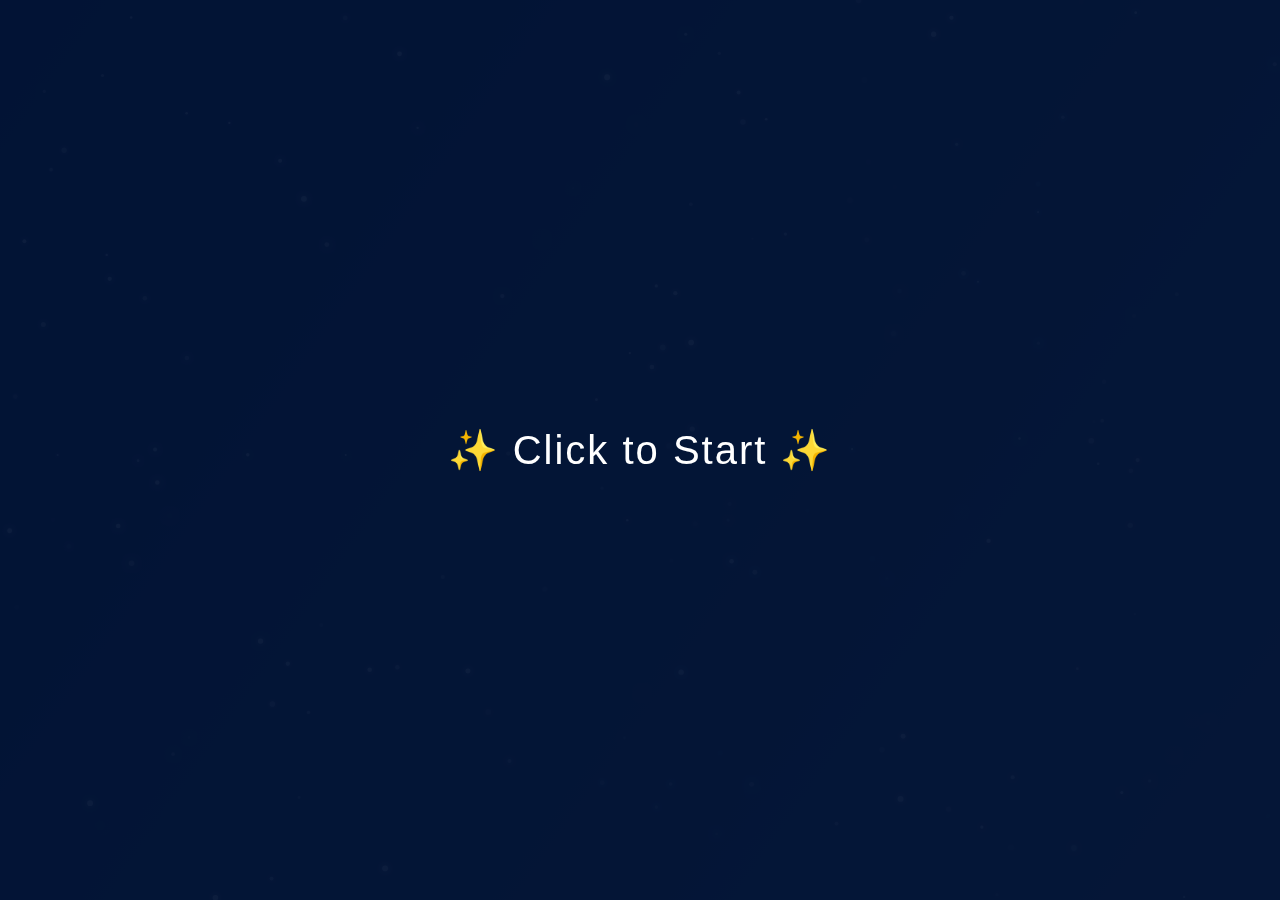
<file: for-mobile-device/HappyBirthday.html>
<!DOCTYPE html>
<html lang="en">
  <head>
    <meta charset="UTF-8" /> <!-- Set character encoding for Unicode support -->
    <meta name="viewport" content="user-scalable=no"> <!-- Prevent user from zooming (double-tap/pinch) -->
    <link rel="stylesheet" href="HappyBirthday.css" /> <!-- Link to main CSS file for layout and styles -->
    <title>Happy birthday</title> <!-- Page title shown in browser tab -->
    <!-- 
      Note: 
      - The CSS file contains all layout, card, letter, and animation styles.
      - The canvas is used for background animation and fireworks.
    -->
  </head>
  <body>
    <!-- 
      Animated Strings Container
      - This div is for the animated "HAPPY BIRTHDAY" strings.
      - The canvas covers the background for fireworks and stars.
    -->
    <div class="animated-strings-container">
      <!-- The canvas for animated strings is positioned absolutely and covers the background. -->
    </div>

    <!-- 
      Main Panel
      - Contains the birthday card and the bonus letter.
      - Both are styled as 3D flip cards.
    -->
    <div class="main-panel">
      <!-- 
        Birthday Card
        - Flips to show the message.
        - .card-inner handles the 3D flip.
        - .card-front is the cover, .card-back is the message.
      -->
      <div class="birthday-card">
        <div class="card-inner">
          <div class="card-front">
            <div class="card-title">
              <span class="cake-icon">🎂</span> Birthday Card <span class="cake-icon">🎂</span>
              <!-- Cake icon and title on card front -->
            </div>
          </div>
          <div class="card-middle"></div> <!-- Decorative image layer between front and back -->
          <div class="card-back">
            <div class="card-message" contenteditable="true" spellcheck="true" style="outline: none;">
              <div class="wish">
                <!-- Main wish message inside the card -->
                I’m really grateful we’ve reconnected and that I get to know the amazing person you’ve become.
                <br />
                Wishing you a year ahead filled with calm days, warm people, and the kind of moments that feel like home.
                <br />
                May you find happiness not just in what you do, but in the moments that bring you joy and rest.
                <br />
                Hope today reminds you of how much you're loved, and how much you deserve happiness - just for being you.
                <span class="heart">❤️</span> <!-- Heart icon at the end -->
              </div>
            </div>
          </div>
        </div>
      </div>

      <!-- 
        Bonus Letter Card
        - Flips to show the editable letter message.
        - .letter-inner handles the 3D flip.
        - .letter-front is the cover, .letter-back is the editable message.
      -->
      <div class="letter">
        <div class="letter-inner">
          <div class="letter-front">
            <div class="letter-title">Bonus letter</div> <!-- Title on letter front -->
            <div class="letter-message">
              <!-- Optionally, you can add a preview or intro here -->
            </div>
          </div>
          <div class="letter-middle"></div> <!-- Decorative image layer between front and back -->
          <div class="letter-back">
            <button class="letter-expand-btn" title="Expand letter">&#x26F6;</button> <!-- Expand button in top-right -->
            <div class="greeting" style="margin-top:1em;">Dear Tú Linh,</div>
            <div class="letter-message" contenteditable="true" spellcheck="true" style="outline: none;">
              <!-- Editable letter message content -->
              I wanted to write you something real today. Something that tells you just how much I appreciate having you in my life. 
              It’s kind of wild how things work out - we weren't that close before, but reconnecting with you after all these years has meant more to me than I ever expected. 
              I know life’s not always easy. Work feels heavy, not because of the hours, but because of the unspoken things - the things you’ve told me and the things I can quietly sense even when you don’t say them out loud. 
              You don’t always get the support or peace you deserve, but you still get up and carry yourself with strength and kindness every day. 
              That says a lot about you. And I see it. You might not realize it, but there’s something incredibly strong about choosing to be gentle in a world that often isn’t. 
              About staying kind, even when you’re tired. 
              I admire that. I admire you - not because you’re trying to impress anyone, but because you stay true to yourself even when things aren’t perfect. 
              I hope this year brings you closer to the life you really want - not the one you feel stuck with. 
              I hope you find the courage to chase what feels right and the freedom to let go of what doesn’t. 
              You’ve got people around you who love you, and even though I’m just one of them - I hope you know I’m rooting for you, too. Always. 
              No matter where life takes me, this friendship, this connection - it stays with me. Quietly, maybe. But deeply.
              <br />
              Happy birthday again.
              <br />
              You deserve better days ahead - and I believe they’re coming.
              <br />
              <span style="color:#ee2550;">With all my respect and warmest friendship,</span>
              <br />
              <span style="color:#ee2550;">Thành, Uncle T</span>
            </div>
          </div>
        </div>
      </div>
    </div>
    
    <!-- 
      Canvas for Fireworks and Stars Animation
      - This canvas is used by the JS for all background effects.
    -->
    <canvas id="c"></canvas> <!-- Main canvas for fireworks and animated strings -->
    <script src="HappyBirthday.js"></script> <!-- Main JS for animation and logic -->
    <!-- 
      Note:
      - The JS file handles all animation, overlay, and card/letter logic.
      - The overlay click-to-start is managed in JS.
      - The letter message is editable directly in the browser.
    -->
  </body>
</html>
</file>
<file: for-mobile-device/HappyBirthday.css>
/* ===============================
   Fullscreen Layout and Canvas
   =============================== */
html, body {
  margin: 0;                  /* Remove default margin */
  padding: 0;                 /* Remove default padding */
  width: 100vw;               /* Full viewport width */
  height: 100vh;              /* Full viewport height */
  overflow: hidden;           /* Prevent scrollbars */
  font-size: 20px;            /* Larger base font size */
}

canvas {
  display: block;             /* Remove inline gap */
  position: fixed;            /* Overlay on page */
  width: 100vw !important;    /* Full width */
  height: 100vh !important;   /* Full height */
  max-width: 100vw !important;/* Prevent overflow */
  max-height: 100vh !important;/* Prevent overflow */
  background: transparent;    /* Transparent background */
  z-index: 0;                 /* Behind other elements */
}

/* ===============================
   Main Panel for Card and Letter
   =============================== */
.main-panel {
  position: fixed;            /* Fixed position to cover viewport */
  top: 0;                     /* Align to top */
  left: 0;                    /* Align to left */
  width: 100vw !important;    /* Full viewport width */
  height: 100vh !important;   /* Full viewport height */
  min-height: 0;              /* Minimum height */
  display: flex;              /* Flex layout */
  flex-direction: column;     /* Stack vertically */
  align-items: center;        /* Center horizontally */
  justify-content: flex-start;/* Align items to top */
  z-index: 3;                 /* Above background/canvas */
  pointer-events: auto;       /* Enable interaction */
  padding-top: 0;             /* Remove extra top padding */
  padding-bottom: 0;          /* Remove extra bottom padding */
  box-sizing: border-box;     /* Include padding in size */
  background: transparent;    /* Ensure background doesn't block events */
}

/* ===============================
   Card and Letter Sizing & Layout
   =============================== */
.birthday-card {
  width: 100%;                /* Full width of panel */
  max-width: 800px;           /* Max width */
  min-width: 260px;           /* Min width */
  height: 90vh;              /* Height relative to viewport */
  min-height: 240px;          /* Min height */
  max-height: 560px;          /* Max height */
  margin: 45vh 0 0 0;         /* Move card down using top margin */
  padding-top: 5px;           /* Visually expand to the top */
  padding-left: 5px;          /* Visually expand to the left */
  perspective: 1200px;        /* 3D perspective for flip */
  z-index: 4;                 /* Above panel */
  box-sizing: border-box;     /* Include padding/border */
  pointer-events: auto;       /* Enable interaction */
  background: none;           /* No background */
  display: block;             /* Block element */
  opacity: 1;                 /* Fully visible */
}

.letter {
  width: 100%;                /* Full width of panel */
  max-width: 800px;           /* Max width */
  min-width: 260px;           /* Min width */
  height: 90vh;              /* Height relative to viewport */
  min-height: 240px;          /* Min height */
  max-height: 560px;          /* Max height */
  margin: 50px 0 0 0;     /* Move letter down and adjust with negative bottom margin */
  padding-bottom: 5px;        /* Visually expand to the bottom */
  padding-left: 5px;          /* Visually expand to the left */
  perspective: 1200px;        /* 3D perspective for flip */
  z-index: 4;                 /* Above panel */
  box-sizing: border-box;     /* Include padding/border */
  pointer-events: auto;       /* Enable interaction */
  background: none;           /* No background */
  display: block;             /* Block element */
  opacity: 1;                 /* Fully visible */
}

/* ===============================
   Card Inner for Flipping
   =============================== */
.card-inner,
.letter-inner {
  width: 100%;                /* Full width */
  height: 100%;               /* Full height */
  transition: transform 2s cubic-bezier(.4,2,.6,1); /* Smooth flip */
  transform-style: preserve-3d; /* 3D transform */
  cursor: pointer;            /* Pointer cursor */
}

/* ===============================
   Card and Letter Sides
   =============================== */
.card-front, .card-back,
.letter-front, .letter-back {
  position: absolute;         /* Overlay sides */
  width: 100%;                /* Full width */
  height: 100%;               /* Full height */
  border-radius: 18px;        /* Rounded corners */
  box-shadow: 0 8px 32px 0 rgba(2,20,53,0.25); /* Soft shadow */
  display: flex;              /* Flex layout */
  flex-direction: column;     /* Stack vertically */
  justify-content: center;    /* Center vertically */
  align-items: center;        /* Center horizontally */
  backface-visibility: hidden;/* Hide back when flipped */
  background: rgba(255,255,255,0.92); /* Semi-transparent white */
  color: #222;                /* Text color */
  border: 2px solid #e0e6f6;  /* Light border */
  z-index: 2;                 /* Above inner */
  overflow: visible;          /* Allow overflow */
  cursor: pointer;            /* Pointer cursor */
}

/* ===============================
   Front Side Styles
   =============================== */
.card-front {
  font-size: 1.65rem;         /* Font size */
  letter-spacing: 1px;        /* Spacing between letters */
  background: rgba(255, 255, 255, 0.00); /* Transparent background */
  backdrop-filter: blur(0px) saturate(120%); /* Subtle blur */
  -webkit-backdrop-filter: blur(0px) saturate(140%); /* Safari blur */
  border: 1.5px solid rgba(255,255,255,0.00); /* Transparent border */
  text-align: center;         /* Center the text */
}

.letter-front {
  font-size: 1.65rem;         /* Font size */
  letter-spacing: 1px;        /* Spacing between letters */
  background: rgba(255, 255, 255, 0.00); /* Transparent background */
  backdrop-filter: blur(0px) saturate(100%); /* Subtle blur */
  -webkit-backdrop-filter: blur(0px) saturate(120%); /* Safari blur */
  border: 1.5px solid rgba(255,255,255,0.00); /* Transparent border */
  text-align: center;         /* Center the text */
}

/* ===============================
   Card and Letter Titles
   =============================== */
.card-title, .letter-title {
  font-size: 2rem;            /* Large title */
  font-weight: bold;          /* Bold text */
  color: #eeff00;             /* Yellow color */
  background: rgba(187, 188, 189, 0.700); /* Semi-transparent gray */
  border-radius: 0 0 16px 16px; /* Rounded bottom corners */
  padding: 18px 48px 24px 48px; /* Padding */
  display: block;             /* Block element */
  text-align: center;         /* Center text */
  box-sizing: border-box;     /* Include padding */
  width: 99.5%;               /* Almost full width */
  position: absolute;         /* Overlay */
  top: -1px;                  /* Slightly above */
  left: 0.25%;                /* Slightly right */
  z-index: 2;                 /* Above front */
  margin: 0;                  /* Remove margin */
  clip-path: polygon(1.5% 0, 98.5% 0, 92% 100%, 8% 100%); /* Slanted bottom */
  -webkit-clip-path: polygon(1.5% 0, 98.5% 0, 92% 100%, 8% 100%); /* Safari slant */
}

/* ===============================
   Back Side Styles
   =============================== */
.card-back, .letter-back {
  transform: rotateY(180deg); /* Flip for back */
  background: rgba(187, 188, 189, 0.72); /* Semi-transparent gray */
}

/* ===============================
   Middle Image Layer
   =============================== */
.card-middle, .letter-middle {
  position: absolute;         /* Overlay */
  top: 0;                     /* Align to top */
  left: 0;                    /* Align to left */
  width: 100%;                /* Full width */
  height: 100%;               /* Full height */
  background-size: cover;     /* Cover area */
  background-position: center 65%; /* Centered image */
  filter: brightness(1.1);    /* Slightly brighter */
  z-index: 1;                 /* Below front/back */
  pointer-events: none;       /* No interaction */
  opacity: 0.7;               /* Slightly transparent */
  border-radius: 18px;        /* Rounded corners */
  display: flex;              /* Flex layout */
}
.card-middle { background-image: url('src/Linh.jpg'); }     /* Card image */
.letter-middle { background-image: url('src/Linh2.jpg'); }  /* Letter image */

/* ===============================
   Card and Letter Message Area
   =============================== */
.card-message, .letter-message {
  width: 90%;                 /* Almost full width */
  height: 90%;                /* Almost full height */
  text-align: justify;        /* Justify text */
  overflow: auto;             /* Scroll if needed */
  max-height: 90%;            /* Prevent overflow */
  word-break: break-word;     /* Break long words */
  padding: 0 0.5vw;           /* Minimal horizontal padding */
  box-sizing: border-box;     /* Include padding */
  font-size: 2rem;            /* Message font size */
  margin-top: 0;              /* Remove top margin */
  margin-bottom: 0;           /* Remove bottom margin */
  background: transparent;    /* No background */
  color: #222;                /* Text color */
  line-height: 1.5;           /* Line height */
  scrollbar-width: thin;      /* Thin scrollbar (Firefox) */
  scrollbar-color: #d1d1d1 transparent; /* Scrollbar color (Firefox) */
  cursor: pointer;            /* Pointer cursor */
}

/* ===============================
   Remove Extra Scrollbar/Padding from .wish
   =============================== */
.wish {
  padding: 0 0.2vw;           /* Reduce horizontal padding */
  overflow: visible !important; /* Prevent scrollbars */
  box-sizing: border-box;     /* Include padding */
}

/* ===============================
   Webkit Scrollbar Styling
   =============================== */
.card-message::-webkit-scrollbar,
.letter-message::-webkit-scrollbar {
  width: 0px;           /* Hide scrollbar (Webkit browsers) */
  background: transparent;
}

.card-message,
.letter-message {
  scrollbar-width: none; /* Hide scrollbar (Firefox) */
  -ms-overflow-style: none; /* Hide scrollbar (IE/Edge) */
}

.card-message::-webkit-scrollbar,
.letter-message::-webkit-scrollbar {
  display: none;         /* Hide scrollbar (Webkit browsers, fallback) */
}

/* ===============================
   Editable Letter Message
   =============================== */
.letter-message[contenteditable="true"] {
  outline: 2px dashed #f76c6c; /* Dashed outline */
  cursor: pointer;             /* Text cursor */
}
.letter-message[contenteditable="true"]:focus {
  outline: 2.5px solid #ee2550; /* Solid outline on focus */
}

/* ===============================
   Greeting and Wish Styles
   =============================== */
.greeting {
  font-size: 1.75rem;         /* Large font */
  font-weight: bold;          /* Bold */
  font-style: italic;         /* Italic */
  margin-bottom: 0.5em;       /* Space below */
  color: #ee2550;             /* Pink color */
}

/* ===============================
   Flip Effect for Card and Letter
   =============================== */
.birthday-card.flipped .card-inner,
.letter.flipped .letter-inner {
  transform: rotateY(180deg); /* Flip card/letter */
}

/* ===============================
   Pulse Animation for Heart
   =============================== */
@keyframes pulse {
  0% { transform: scale(1);}      /* Start normal */
  100% { transform: scale(1);}    /* Back to normal */
}

/* ===============================
   Import Denhils Font
   =============================== */
@font-face {
  font-family: 'Denhils';
  src: url('src/Denhils-j99Yj.ttf') format('truetype');
  font-display: swap;
}

/* ===============================
   Apply Denhils Font
   =============================== */
.card-message, .letter-message, .wish, /* Main text areas */
.card-title, .letter-title,             /* Titles */
.greeting,                             /* Greeting */
.card-front, .letter-front,            /* Card/letter front */
.card-back, .letter-back {             /* Card/letter back */
  font-family: 'Denhils', monospace, sans-serif !important;
}

/* ===============================
   Prevent Text Selection, Copy, Cut, Drag, and Inking on Card and Letter
   =============================== */
.birthday-card,                  /* Card container */
.letter,                         /* Letter container */
.card-message,                   /* Card message area */
.letter-message {                /* Letter message area */
  user-select: none;             /* Prevent text selection */
  -webkit-user-select: none;     /* Prevent text selection on Safari/Chrome */
  -ms-user-select: none;         /* Prevent text selection on IE/Edge */
  -moz-user-select: none;        /* Prevent text selection on Firefox */
  -webkit-touch-callout: none;   /* Prevent callout on iOS */
  -webkit-user-drag: none;       /* Prevent drag on WebKit browsers */
  pointer-events: auto;          /* Allow pointer events for flipping */
}

/* ===============================
   Expanded Letter Animation (Open)
   =============================== */
.letter.expanded {                       /* When letter is expanded */
  position: fixed !important;            /* Overlay above all */
  width: 100%;                           /* Full width */
  max-width: 800px !important;           /* Max width */
  min-width: 260px !important;           /* Min width */
  height: 200% !important;               /* Double height for effect */
  min-height: 480px !important;          /* Min height */
  max-height: 840px !important;          /* Max height */
  margin: 30vh !important;               /* Vertical margin for centering */
  padding: 0 !important;                 /* Remove padding */
  z-index: 999;                          /* On top of other elements */
  background: rgba(255,255,255,0.98);    /* Almost opaque white background */
  border-radius: 18px !important;        /* Rounded corners */
  box-shadow: 0 8px 32px 0 rgba(2,20,53,0.25); /* Soft shadow */
  display: flex;                         /* Flex layout */
  flex-direction: column;                /* Stack children vertically */
  align-items: center;                   /* Center horizontally */
  justify-content: flex-start;           /* Align to top */
  /* Smoother expand animation */
  animation: letterExpandDown 1s cubic-bezier(.22,1,.36,1) both; /* Animation for expanding */
}

/* ===============================
   Animation for expanding the letter (open)
   =============================== */
@keyframes letterExpandDown {
  from {
    transform: translateY(-60px) scale(0.96); /* Start above and slightly smaller */
    opacity: 0.2;                             /* Almost transparent */
    filter: blur(2px);                        /* Blurry */
  }
  40% {
    transform: translateY(12px) scale(1.03);  /* Overshoot slightly */
    opacity: 1;                               /* Fully visible */
    filter: blur(0.5px);                      /* Less blur */
  }
  70% {
    transform: translateY(-4px) scale(0.995); /* Bounce back */
    opacity: 1;                               /* Fully visible */
    filter: blur(0.2px);                      /* Almost sharp */
  }
  to {
    transform: translateY(0) scale(1);        /* Settle in place */
    opacity: 1;                               /* Fully visible */
    filter: blur(0);                          /* Sharp */
  }
}

/* ===============================
   Expanded Letter Animation (Close)
   =============================== */
.letter.expanded.closing {                    /* When closing animation is triggered */
  animation: letterExpandUp 1s cubic-bezier(.22,1,.36,1) both; /* Animation for collapsing */
}

/* ===============================
   Animation for collapsing the letter (close)
   =============================== */
@keyframes letterExpandUp {
  from {
    transform: translateY(0) scale(1);        /* Start at normal position */
    opacity: 1;                               /* Fully visible */
    filter: blur(0);                          /* Sharp */
  }
  40% {
    transform: translateY(-8px) scale(1.03);  /* Move up and scale up */
    opacity: 1;                               /* Fully visible */
    filter: blur(0.2px);                      /* Slight blur */
  }
  70% {
    transform: translateY(12px) scale(0.97);  /* Move down and scale down */
    opacity: 1;                               /* Fully visible */
    filter: blur(0.5px);                      /* More blur */
  }
  to {
    transform: translateY(-60px) scale(0.96); /* Move far up and shrink */
    opacity: 0.2;                             /* Almost transparent */
    filter: blur(2px);                        /* Very blurry */
  }
}

/* ===============================
   Expand Button Positioning on Letter Back
   =============================== */
.letter-back .letter-expand-btn { /* Expand button inside letter back */
  position: absolute;             /* Absolutely positioned */
  top: 18px;                      /* 18px from the top */
  right: 18px;                    /* 18px from the right */
  z-index: 10;                    /* Above other elements in letter back */
}
</file>
